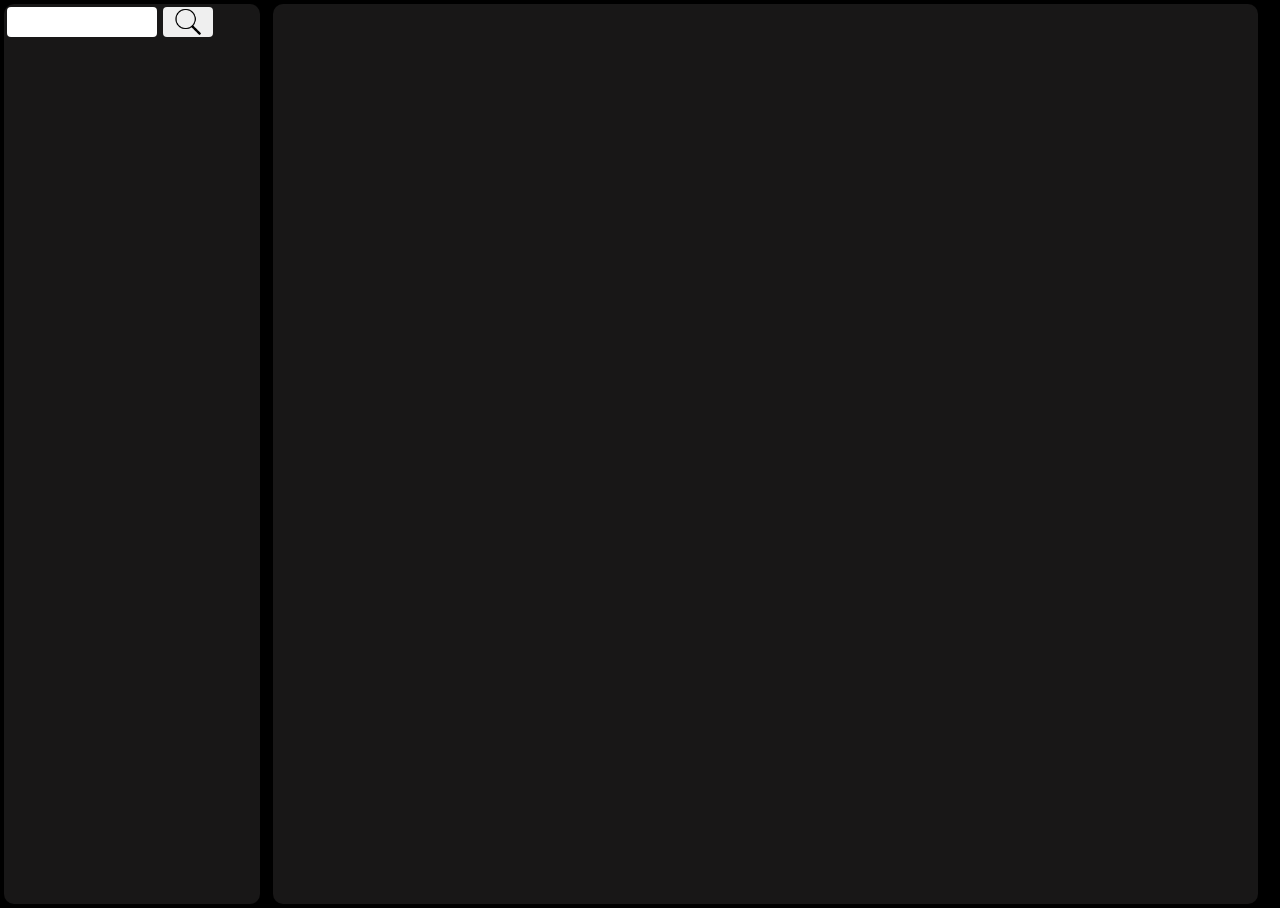
<file: Assignment2/helloMusical.html>
<!DOCTYPE html>
<html lang="en">

<head>
    <meta charset="UTF-8">
    <meta name="viewport" content="width=device-width, initial-scale=1.0">
    <title>Document</title>
    <link rel="stylesheet" href="./style.css">
</head>

<body>

    <div class="container">
        <div class="left">
            <div class="Search"><input type="text" id="input" value=""><button id="btnSub"><img src="./icons8-search-100.png" alt=""></button></div>
        </div>
        <div id="results">

        </div>
    </div>
    <script src="./helloMusicalScript.js"></script>

</body>

</html>
</file>
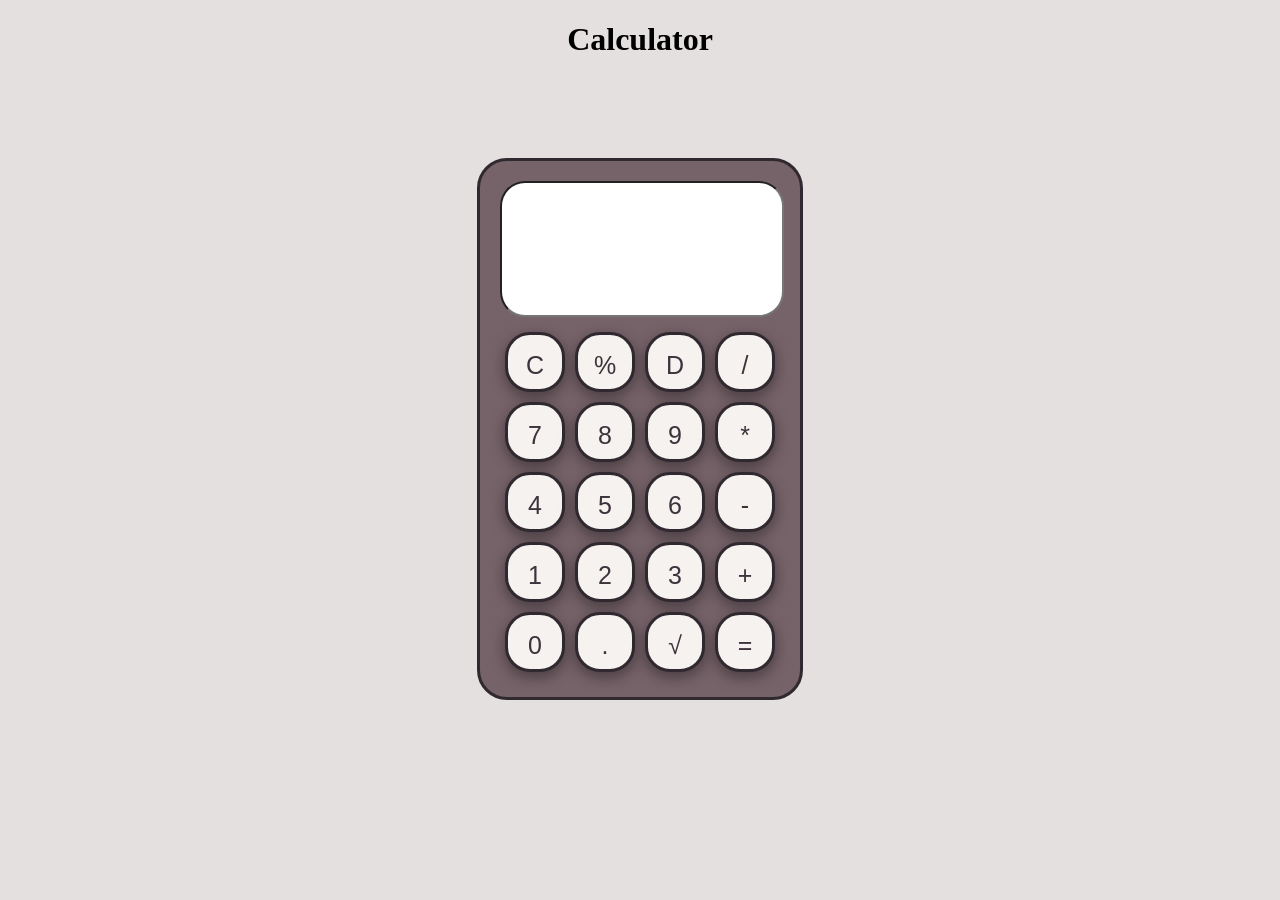
<file: Assignment_1/Calculator.html>
<!DOCTYPE html>
<html lang="en">
<head>
    <meta charset="UTF-8">
    <meta name="viewport" content="width=device-width, initial-scale=1.0">
    <title>CALCULATOR</title>
    <link rel="stylesheet" href="style.css">
</head>
<body>
    <h1><center>Calculator</center></h1>
    <div class="container">
        <div class="input">
            <input type="text" id="textbox">
        </div>
        <div class="buttons"></div>
    </div>
    <script src="script.js"></script>
</body>
</html>
</file>
<file: Assignment2/style.css>
*
{
    padding: 0;
    margin: 0;
}
body
{
    background-color: black;
    width: 100vw;
    overflow-x: hidden;
}
.container
{
    display: flex;
 
    min-height: 100vh;
    width: 98vw;
    column-gap: 1vw;
    margin: 4px;
}
.left
{
    width: 20vw;
    min-height: 100vh;
    border-radius: 10px;
    background-color: rgb(24, 23, 23);
}

#results
{
    display: flex;
    flex-wrap: wrap;
    width: 77vw; 
    background-color: rgb(24, 23, 23);
    border-radius: 10px;
    justify-content: center;
    min-height: 100vh;
}
.songs
{
    border: 1px solid white;
    width: 300px;
    height: 400px;
    background-color: white;
    margin: 10px;
    border-radius: 10px;
    display: flex;
    flex-direction: column;
    justify-content: center;
    align-items: center;
    row-gap: 8px;
}
.title
{
    font-size: x-large;
    width: 300px;
    height: 30px;
    justify-content: center;
    display: flex;
    overflow: hidden;
    text-overflow: ellipsis;
}
.songimg
{
    width: 290px;
    border-radius: 5px;

}
.Search
{
    display: flex;
    flex-wrap: wrap;
}
.Search input
{
    width: 150px;
    height: 30px;
    border: 0;
    border-radius: 4px;
    margin: 3px;
}
.Search button
{
    width: 50px;
    height: 30px;
    border: 0;
    border-radius: 4px;
    margin: 3px;
    font-size:large;
}
.Search button img
{
    
    height: 30px;

}
@media screen and (max-width:810px)
{
    .Search
    {
        margin: auto;
        display: flex;
        justify-content: center;
        align-items: center;
    }
    .container
    {
        flex-direction: column;
        row-gap: 4px;
    }
    .left
    {
        width: 99vw;
        min-height: 20vh;
    }
    #results
    {
        width: 99vw;
    }

}
</file>
<file: Assignment_1/style.css>
body {
    font-family: Garamond, Serif;
    background-color: #e5e0e0;
    margin: 0;
    padding: 0;
}

.container {
    max-width: 280px;
    margin: 100px auto;
    background-color: #766369;
    padding: 20px;
    border-radius: 30px;
    border: 3px solid #312930;
}

#textbox {
    width: 85%;
    height: 90px;
    padding: 21px;
    font-size: 25px;
    margin-bottom: 10px;
    border-radius: 25px;
}

button {
    padding: 16px;
    font-size: 25px;
    border: 3px solid #312930;
    outline: none;
    cursor: pointer;
    background-color: #f6f2ef;
    color: #3d333c;
    border-radius: 25px;
    margin: 5px;
    width: 60px; 
    height: 60px; 
    box-shadow: 0px 5px 15px rgba(0, 0, 0, 0.4);
}

button:hover {
    background-color: #FFD700;
}

button:active {
    background-color: #F6E6CC;
}
</file>
